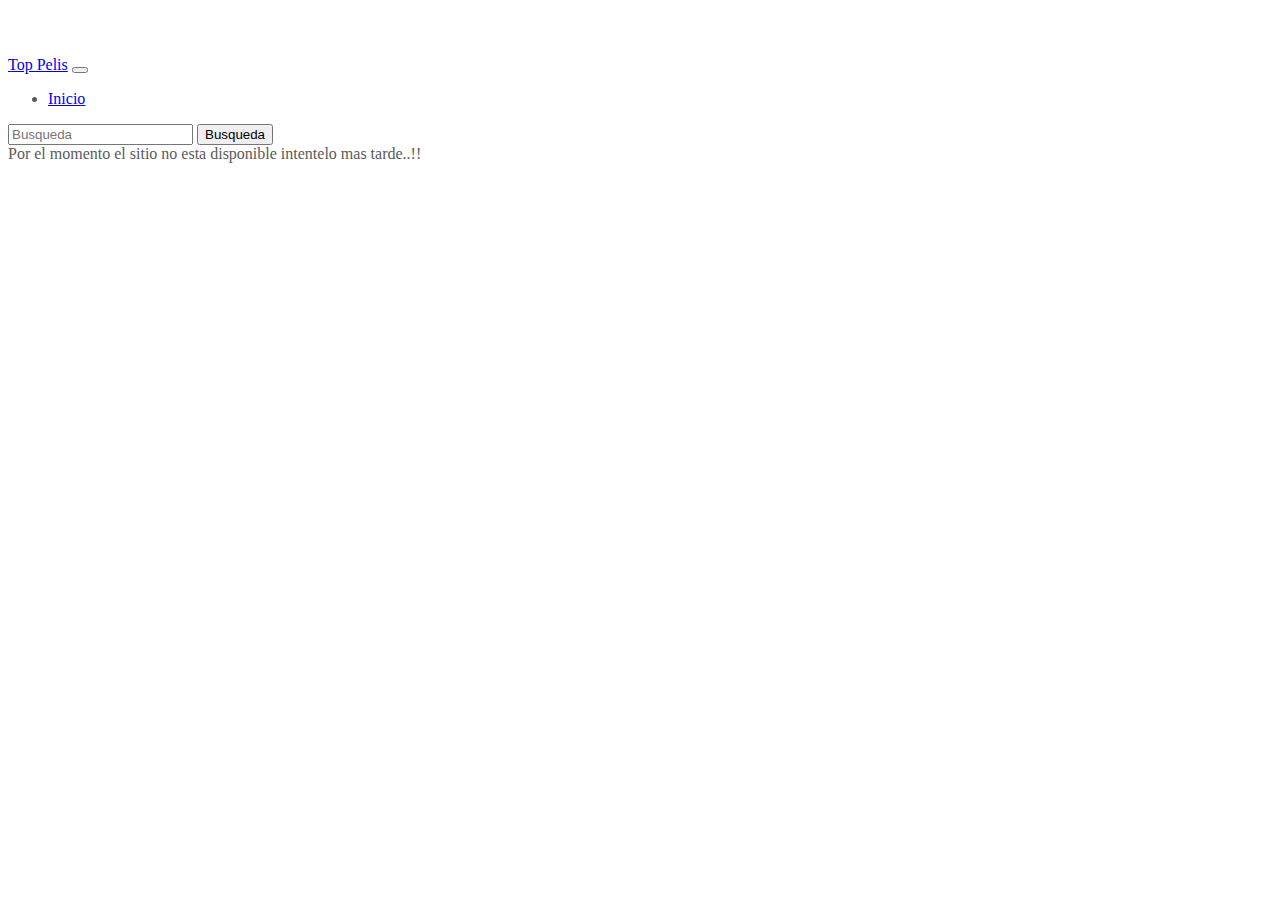
<file: index.html>
<!doctype html>
<html lang="en">

<head>
    <meta charset="utf-8">
    <meta name="viewport" content="width=device-width, initial-scale=1">
    <link href="https://cdn.jsdelivr.net/npm/bootstrap@5.0.0-beta3/dist/css/bootstrap.min.css" rel="stylesheet"
        integrity="sha384-eOJMYsd53ii+scO/bJGFsiCZc+5NDVN2yr8+0RDqr0Ql0h+rP48ckxlpbzKgwra6" crossorigin="anonymous">
    <link href="css/carrusel.css" rel="stylesheet">
    <title>Top Pelis</title>
</head>

<body>
    <header>
        <!--Menu HTML-->
        <nav class="navbar navbar-expand-md navbar-dark fixed-top bg-dark">
            <div class="container-fluid">
                <a class="navbar-brand" href="#">Top Pelis</a>
                <button class="navbar-toggler" type="button" data-bs-toggle="collapse" data-bs-target="#navbarCollapse"
                    aria-controls="navbarCollapse" aria-expanded="false" aria-label="Toggle navigation">
                    <span class="navbar-toggler-icon"></span>
                </button>
                <div class="collapse navbar-collapse" id="navbarCollapse">
                    <ul class="navbar-nav me-auto mb-2 mb-md-0">
                        <li class="nav-item">
                            <a class="nav-link active" aria-current="page" href="index.html">Inicio</a>
                        </li>
                    </ul>
                    <form class="d-flex">
                        <input id="txtSearch" class="form-control me-2" type="search" placeholder="Busqueda"
                            aria-label="Search">
                        <button id="btnSearch" class="btn btn-outline-success" type="submit">Busqueda</button>
                    </form>
                </div>
            </div>
        </nav>
    </header>
    <main>
        <!--Slider-->
        <div id="top3Movies" class="carousel slide mb-3" data-bs-ride="carousel">
            <div class="carousel-indicators">
                <button type="button" data-bs-target="#top3Movies" data-bs-slide-to="0" class="active"
                    aria-current="true" aria-label="Slide 1"></button>
                <button type="button" data-bs-target="#top3Movies" data-bs-slide-to="1" aria-label="Slide 2"></button>
                <button type="button" data-bs-target="#top3Movies" data-bs-slide-to="2" aria-label="Slide 3"></button>
            </div>
            <div id="slContainer" class="carousel-inner">
            </div>
            <button class="carousel-control-prev" type="button" data-bs-target="#top3Movies" data-bs-slide="prev">
                <span class="carousel-control-prev-icon" aria-hidden="true"></span>
                <span class="visually-hidden">Previous</span>
            </button>
            <button class="carousel-control-next" type="button" data-bs-target="#top3Movies" data-bs-slide="next">
                <span class="carousel-control-next-icon" aria-hidden="true"></span>
                <span class="visually-hidden">Next</span>
            </button>
        </div>
        <!--Contendor-->
        <div class="container">
            <div id="card" class="row row-cols-1 row-cols-md-2 g-4">
            </div>
        </div>
    </main>
    <!--Start Scripts-->
    <script src="https://cdn.jsdelivr.net/npm/bootstrap@5.0.0-beta3/dist/js/bootstrap.bundle.min.js"
        integrity="sha384-JEW9xMcG8R+pH31jmWH6WWP0WintQrMb4s7ZOdauHnUtxwoG2vI5DkLtS3qm9Ekf"
        crossorigin="anonymous"></script>
    <script src="js/jquery-3.6.0.min.js" type="text/javascript"></script>
    <script src="js/movies.js" type="text/javascript"></script>
    <!--End Scripts-->
</body>

</html>
</file>
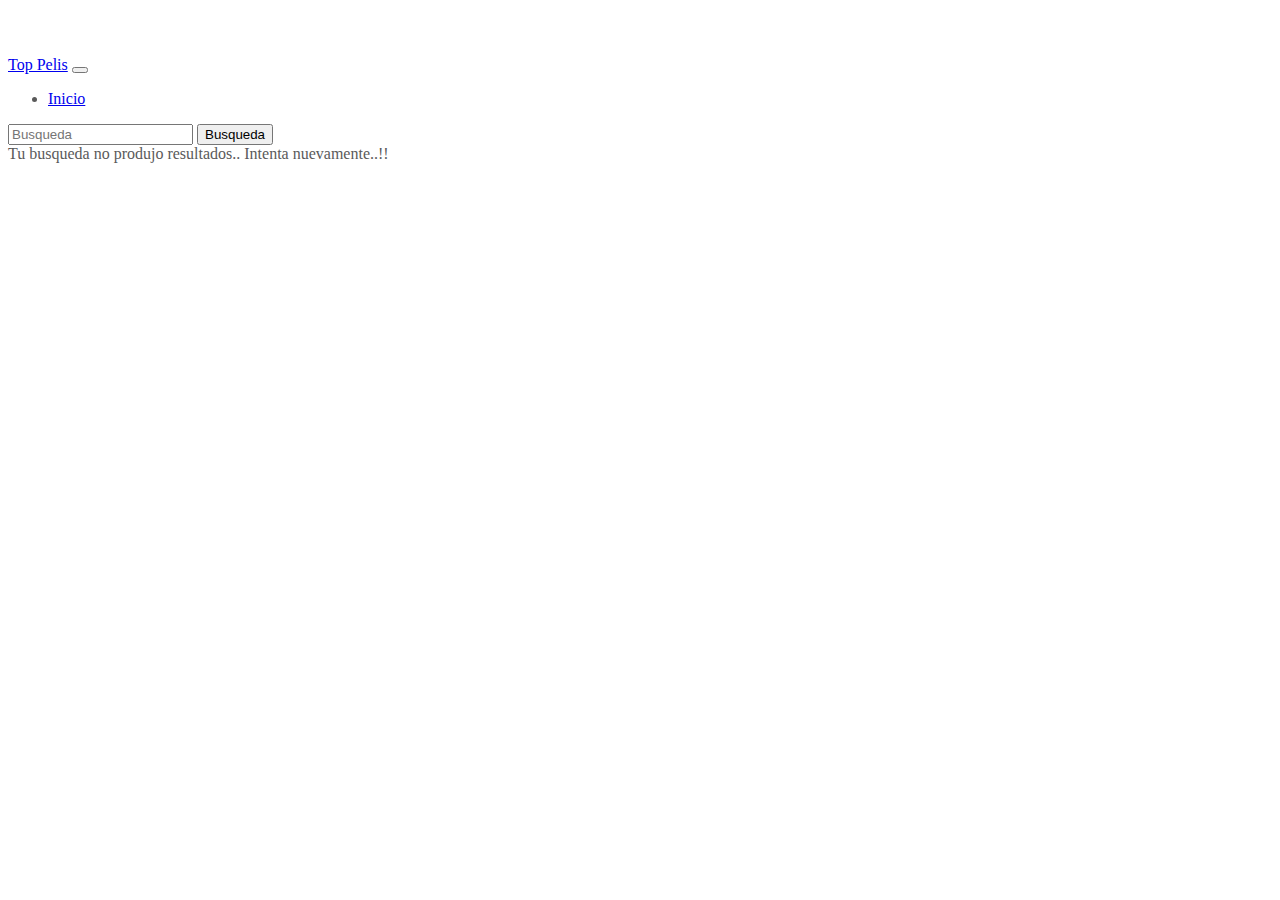
<file: search.html>
<!doctype html>
<html lang="en">

<head>
    <meta charset="utf-8">
    <meta name="viewport" content="width=device-width, initial-scale=1">
    <link href="https://cdn.jsdelivr.net/npm/bootstrap@5.0.0-beta3/dist/css/bootstrap.min.css" rel="stylesheet"
        integrity="sha384-eOJMYsd53ii+scO/bJGFsiCZc+5NDVN2yr8+0RDqr0Ql0h+rP48ckxlpbzKgwra6" crossorigin="anonymous">
    <link href="css/carrusel.css" rel="stylesheet">
    <title>Busqueda</title>
</head>

<body>
    <header>
        <nav class="navbar navbar-expand-md navbar-dark fixed-top bg-dark">
            <div class="container-fluid">
                <a class="navbar-brand" href="#">Top Pelis</a>
                <button class="navbar-toggler" type="button" data-bs-toggle="collapse" data-bs-target="#navbarCollapse"
                    aria-controls="navbarCollapse" aria-expanded="false" aria-label="Toggle navigation">
                    <span class="navbar-toggler-icon"></span>
                </button>
                <div class="collapse navbar-collapse" id="navbarCollapse">
                    <ul class="navbar-nav me-auto mb-2 mb-md-0">
                        <li class="nav-item">
                            <a class="nav-link active" aria-current="page" href="index.html">Inicio</a>
                        </li>
                    </ul>
                    <form class="d-flex">
                        <input id="txtSearch" class="form-control me-2" type="search" placeholder="Busqueda"
                            aria-label="Search">
                        <button id="btnSearch" class="btn btn-outline-success" type="submit">Busqueda</button>
                    </form>
                </div>
            </div>
        </nav>
    </header>
    <main>
        <div class="container">
            <div id="card" class="row row-cols-1 row-cols-md-2 g-4">
                <div class="alert alert-danger" role="alert">
                    Tu busqueda no produjo resultados.. Intenta nuevamente..!!
                </div>
            </div>
        </div>
    </main>
    <script src="https://cdn.jsdelivr.net/npm/bootstrap@5.0.0-beta3/dist/js/bootstrap.bundle.min.js"
        integrity="sha384-JEW9xMcG8R+pH31jmWH6WWP0WintQrMb4s7ZOdauHnUtxwoG2vI5DkLtS3qm9Ekf"
        crossorigin="anonymous"></script>
    <script src="js/jquery-3.6.0.min.js" type="text/javascript"></script>
    <script src="js/searchm.js" type="text/javascript"></script>
</body>

</html>
</file>
<file: css/carrusel.css>
/* GLOBAL STYLES
-------------------------------------------------- */
        /* Padding below the footer and lighter body text */

        body {
            padding-top: 3rem;
            padding-bottom: 3rem;
            color: #5a5a5a;
        }


        /* CUSTOMIZE THE CAROUSEL
-------------------------------------------------- */

        /* Carousel base class */
        .carousel {
            margin-bottom: 4rem;
        }

        /* Since positioning the image, we need to help out the caption */
        .carousel-caption {
            bottom: 3rem;
            z-index: 10;
        }

        /* Declare heights because of positioning of img element */
        .carousel-item {
            height: 32rem;
        }

        .carousel-item>img {
            position: absolute;
            top: 0;
            left: 0;
            min-width: 100%;
            height: 32rem;
        }


        /* MARKETING CONTENT
-------------------------------------------------- */

        /* Center align the text within the three columns below the carousel */
        .marketing .col-lg-4 {
            margin-bottom: 1.5rem;
            text-align: center;
        }

        .marketing h2 {
            font-weight: 400;
        }

        /* rtl:begin:ignore */
        .marketing .col-lg-4 p {
            margin-right: .75rem;
            margin-left: .75rem;
        }

        /* rtl:end:ignore */


        /* Featurettes
------------------------- */

        .featurette-divider {
            margin: 5rem 0;
            /* Space out the Bootstrap <hr> more */
        }

        /* Thin out the marketing headings */
        .featurette-heading {
            font-weight: 300;
            line-height: 1;
            /* rtl:remove */
            letter-spacing: -.05rem;
        }


        /* RESPONSIVE CSS
-------------------------------------------------- */

        @media (min-width: 40em) {

            /* Bump up size of carousel content */
            .carousel-caption p {
                margin-bottom: 1.25rem;
                font-size: 1.25rem;
                line-height: 1.4;
            }

            .featurette-heading {
                font-size: 50px;
            }
        }

        @media (min-width: 62em) {
            .featurette-heading {
                margin-top: 7rem;
            }
        }
</file>
